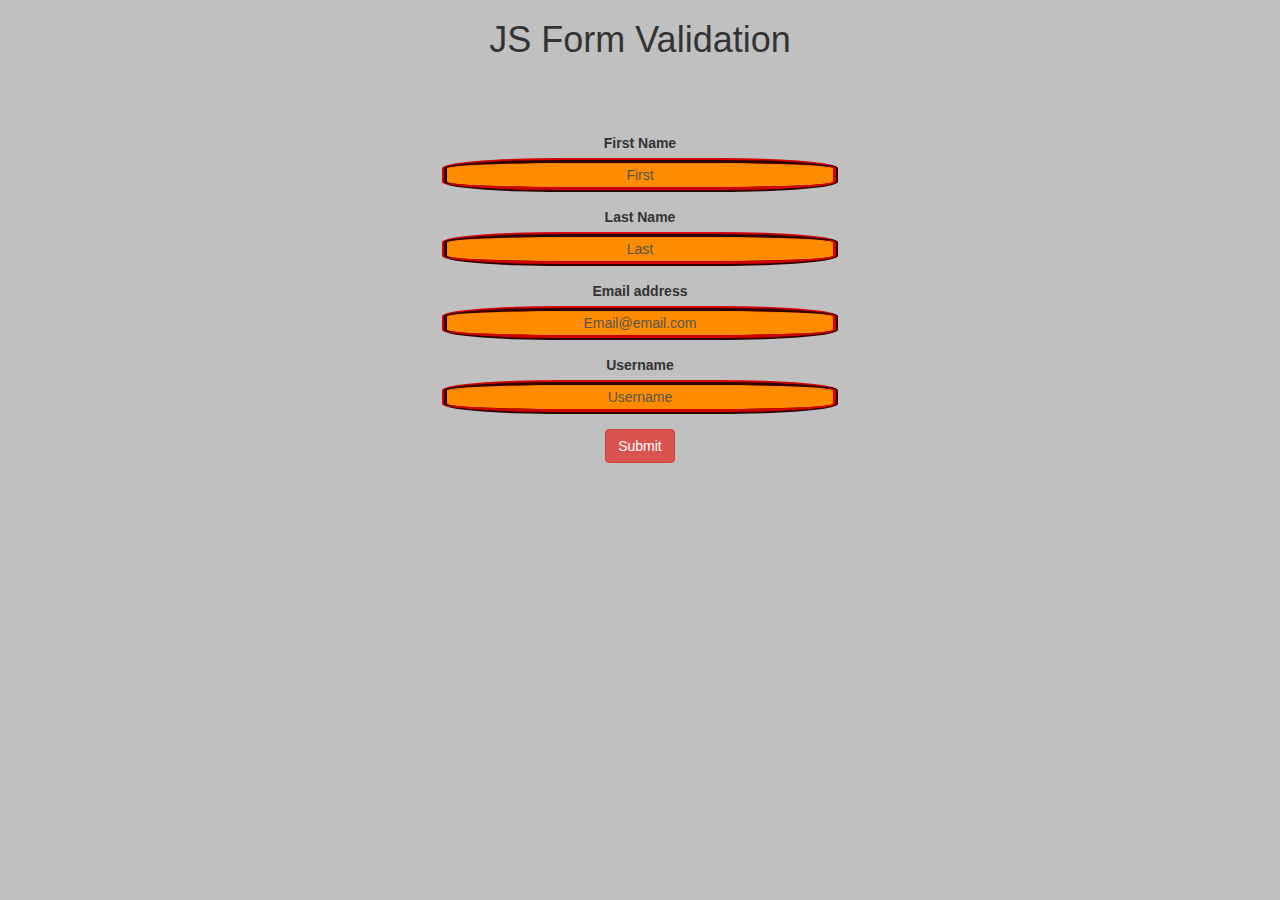
<file: JS Form Validation.htm>
<!DOCTYPE html>
<!-- saved from url=(0075)file:///Users/tylermaier/galvanize/unit-1/js-form-validation/src/index.html -->
<html><head><meta http-equiv="Content-Type" content="text/html; charset=UTF-8">
    
    <link href="./JS Form Validation_files/bootstrap.min.css" rel="stylesheet" integrity="sha384-1q8mTJOASx8j1Au+a5WDVnPi2lkFfwwEAa8hDDdjZlpLegxhjVME1fgjWPGmkzs7" crossorigin="anonymous">
    <link rel="stylesheet" href="./JS Form Validation_files/main.css">


    <title>JS Form Validation</title>
  </head>
  <body>
    <h1 class="text-center">JS Form Validation</h1>
    <div class="row valid-callout text-center">
      <h2 id="valid-message">This is hidden</h2>
    </div>

    <form class="form-group col-xs-4 col-xs-offset-4 text-center ">
     <div class="form-group">
       <label for="firstName">First Name</label>
       <input type="text" class="form-control required text-center" id="firstName" value="First">
     </div>

     <div class="form-group">
       <label for="lastName">Last Name</label>
       <input type="text" class="form-control required text-center" id="lastName" value="Last">
     </div>

     <div class="form-group">
       <label for="email">Email address</label>
       <input type="email" class="form-control required text-center" id="email" value="Email@email.com">
     </div>

     <div class="form-group">
       <label for="userName">Username</label>
       <input type="text" class="form-control required text-center" id="userName" value="Username">
     </div>

     <button type="submit" class="btn btn-danger">Submit</button>
    </form>

   <script src="./JS Form Validation_files/jquery-2.2.4.min.js" integrity="sha256-BbhdlvQf/xTY9gja0Dq3HiwQF8LaCRTXxZKRutelT44=" crossorigin="anonymous"></script>

    <script src="./JS Form Validation_files/bootstrap.min.js" integrity="sha384-0mSbJDEHialfmuBBQP6A4Qrprq5OVfW37PRR3j5ELqxss1yVqOtnepnHVP9aJ7xS" crossorigin="anonymous"></script>
    <script type="text/javascript" src="./JS Form Validation_files/main.js">

    </script>
  

</body></html>
</file>
<file: JS Form Validation_files/main.css>
.valid-callout {
  visibility: hidden;
}
body  {
  background-color: silver;
}

.form-control {
  background-color: darkorange;
  border-radius: 30%;
  border: 5px ridge maroon;
}
</file>
